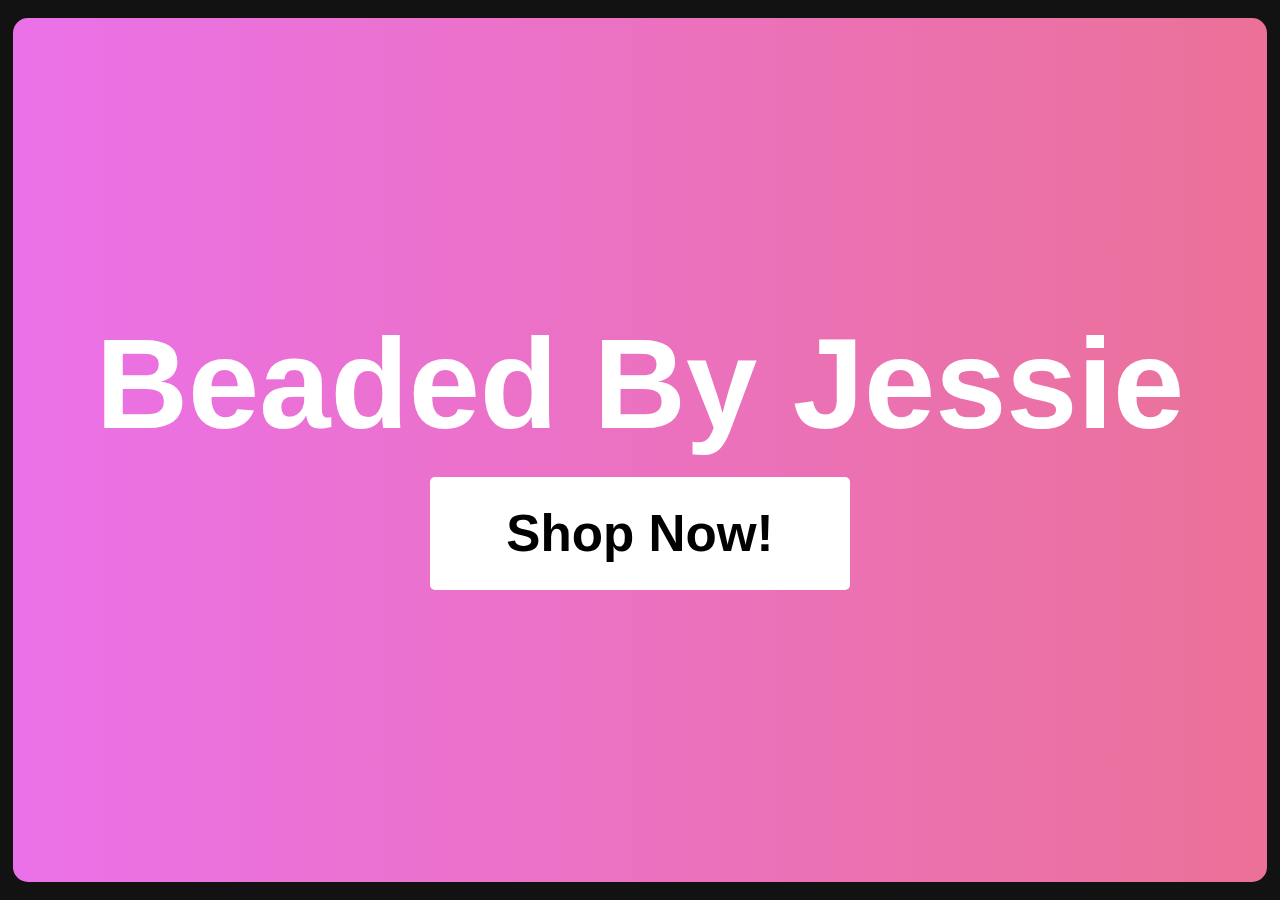
<file: beadedbyjessie/index.html>
<!DOCTYPE html>
<html lang="en">
<head>
    <meta charset="UTF-8">
    <meta name="viewport" content="width=device-width, initial-scale=1.0">
    <title>Beaded By Jessie</title>
    <link rel="stylesheet" href="style.css">
	<link rel="icon" type="image/png" href="/beadedbyjessie.jpeg">	
</head>
<body>

    
	
	
    <section class="hero">
        <div class="hero-content">
            <h1>Beaded By Jessie</h1>
            <a href="/beadedbyjessie/shop" class="cta" >Shop Now!</a>
        </div>
    </section>
	
	


</body>

</html>
</file>
<file: beadedbyjessie/style.css>
* {
    margin: 0;
    padding: 0;
    box-sizing: border-box;
}

body {
    font-family: "Gill Sans", "Gill Sans MT", Calibri, "Trebuchet MS", sans-serif;
    background-color: #121212;
    color: #e0e0e0;
	align-items: center;
}

a {
    text-decoration: none;
    color: inherit;
}

.hero {
    height: 96vh;
    display: flex;
    justify-content: center;
    align-items: center;
    text-align: center;
    background: linear-gradient(to right, #eb71e9, #eb7198);
	color: white;
	width: 98%;
	margin-top: 2vh;
	margin-bottom: 2vh;
	margin-right: 1%;
	margin-left: 1%;
	border-radius: 15px;
	
}

.hero h1 {
    font-size: 10vw;
    color: #fff;
}

.hero depoxt-gradient {
	background: linear-gradient(to right, #f32170, #ff6b08,#cf23cf, #eedd44);
	-webkit-text-fill-color: transparent; 
	-webkit-background-clip: text; 
}

.hero p {
    font-size: 1.5rem;
    color: #e0e0e0;
}

.cta {
	color: black;
    display: inline-block;
    margin-top: 20px;
    padding: 3vh 6vw;
	font-size: 4vw;
    
	background-color: #fff;
    border-radius: 5px;
    font-weight: bold;
    transition: transform 0.3s ease;
}

.cta:hover {
    transform: scale(1.1);
}


.products-section {
    display: flex;
	flex-wrap: wrap;
	justify-content: center;
	gap: 20px;
    padding: 50px 0;
    background-color: #;
}

.product {
    text-align: left;
    padding: 20px;
	padding-bottom: 15px;
    background-color: #2a2a2a;
    border-radius: 10px;
    max-width: 250px;
    transition: transform 0.3s ease;
	min-width: 26%
}


.product:hover {
    transform: scale(1.01);
}

.product h3 {
    font-size: 1.8rem;
    color: #fff;
    margin-bottom: 7px;
}

.product p {
	font-size: 1rem;
    color: #fff;
    margin-bottom: 10px;
}



.use-product-button {
	color: black;
    display: inline-block;
    padding: 10px 20px;
	background-color: #fff;
    border-radius: 5px;
    font-weight: semi-bold;
    transition: transform 0.3s ease;
}

.use-product-button:hover {
	transform: scale(1.02)
}
</file>
